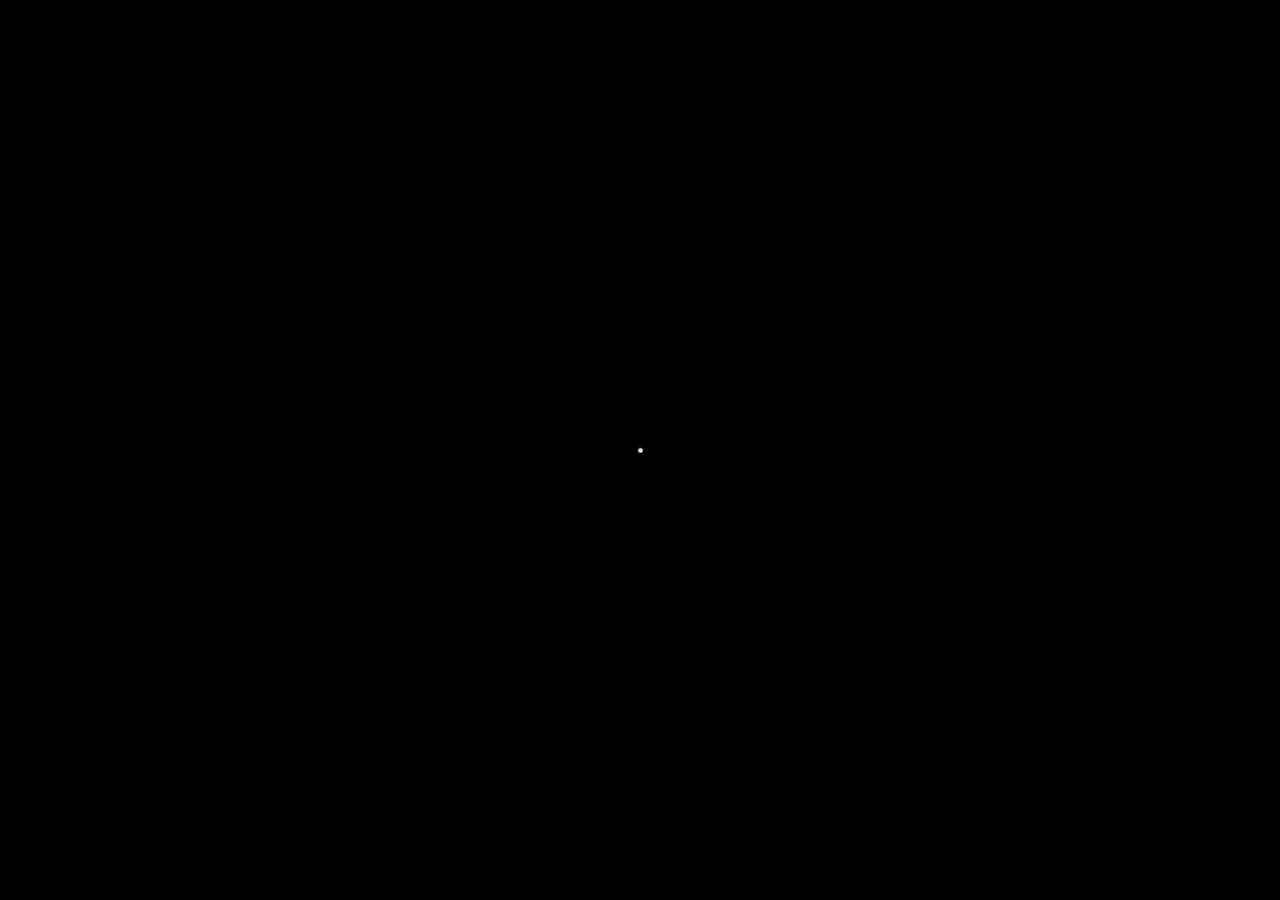
<file: index.html>
<!DOCTYPE html>
<html>

<head>
    <meta charset="utf-8">
    <meta http-equiv="X-UA-Compatible" content="IE=edge">
    <title>Ahmed Samir Morsy Website</title>
    <meta name="description" content="">
    <meta name="viewport" content="width=device-width, initial-scale=1">
    <link rel="stylesheet" href="style/style.css">

    <link href="assets/fontawesome/css/all.css" rel="stylesheet">

    <link href="assets/fontawesome/css/fontawesome.css" rel="stylesheet">
    <link href="assets/fontawesome/css/brands.css" rel="stylesheet">
    <link href="assets/fontawesome/css/solid.css" rel="stylesheet">

    <!-- Bootstrap CSS -->
    <link rel="stylesheet" href="bootstrap-4.3.1-dist/css/bootstrap.min.css">

    <!--    <link rel="icon" href="assets/Images/logo.png">-->
    
    <script type="text/javascript" src="assets/js/jquesryNew.js"></script>
    <!-- partical.js   -->
    <script src="assets/js/particles.js"></script>
    <!-- main.js   -->
    <script src="assets/js/mainScript.js"></script>

</head>

<body>
    
    <div id="loadingScreen">
        <div id="loadL" class="leftPart"></div>
        <div id="loadR" class="rightPart"></div>
        <div id="centerAnimation" class="center">
            <div class="circle animate1"></div>
            <div class="circle animate2"></div>
        </div>
    </div>
    
    <div id="main-wrapper">
        <div id="particles-js"></div>
        <div class="centerLogo">
            <i class="far fa-file-code"></i>
            <i class="fab fa-css3-alt"></i>
            <i class="fas fa-bug"></i>
            <p>ASM</p>
            <i class="fas fa-laptop-code"></i>
            <i class="fab fa-node-js"></i>
            <i class="fab fa-node"></i>
        </div>
        <div class="upLeft">
            <a href="resume.html">Resume</a>
        </div>
        <div class="upCenter">
            <p>The</p>
            <p>spot</p>
            <p>light</p>
        </div>
        <div class="bottomLeft">
            <a href="myWorks.html">My Works</a>
        </div>
        <div class="upRight">
            <a href="aboutMe.html">About Me</a>
        </div>
        <div class="bottomCenter">
            <p>is</p>
            <p>yours</p>
            <p id="hide">explore ?</p>
        </div>
        <div class="bottomRight">
            <a href="contactMe.html">Contact Me</a>
        </div>
    </div>
    
</body>
</html>
</file>
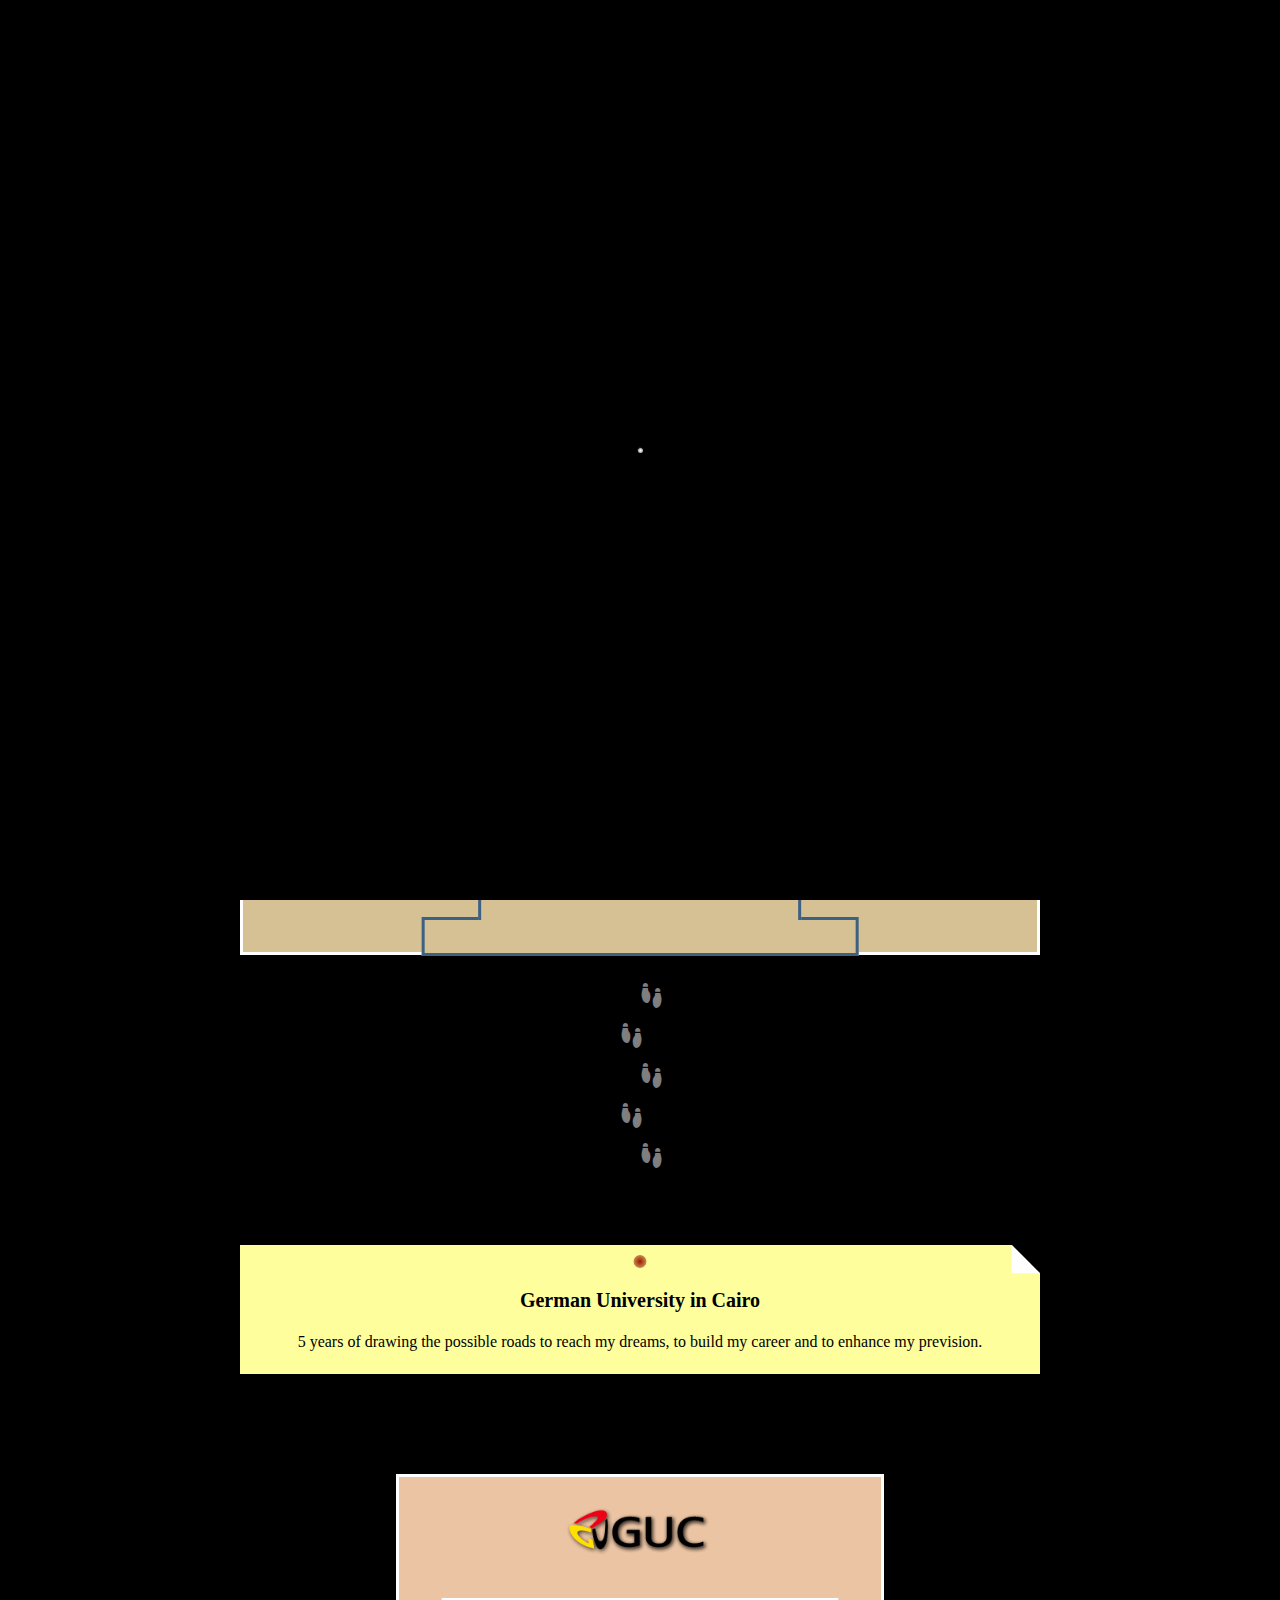
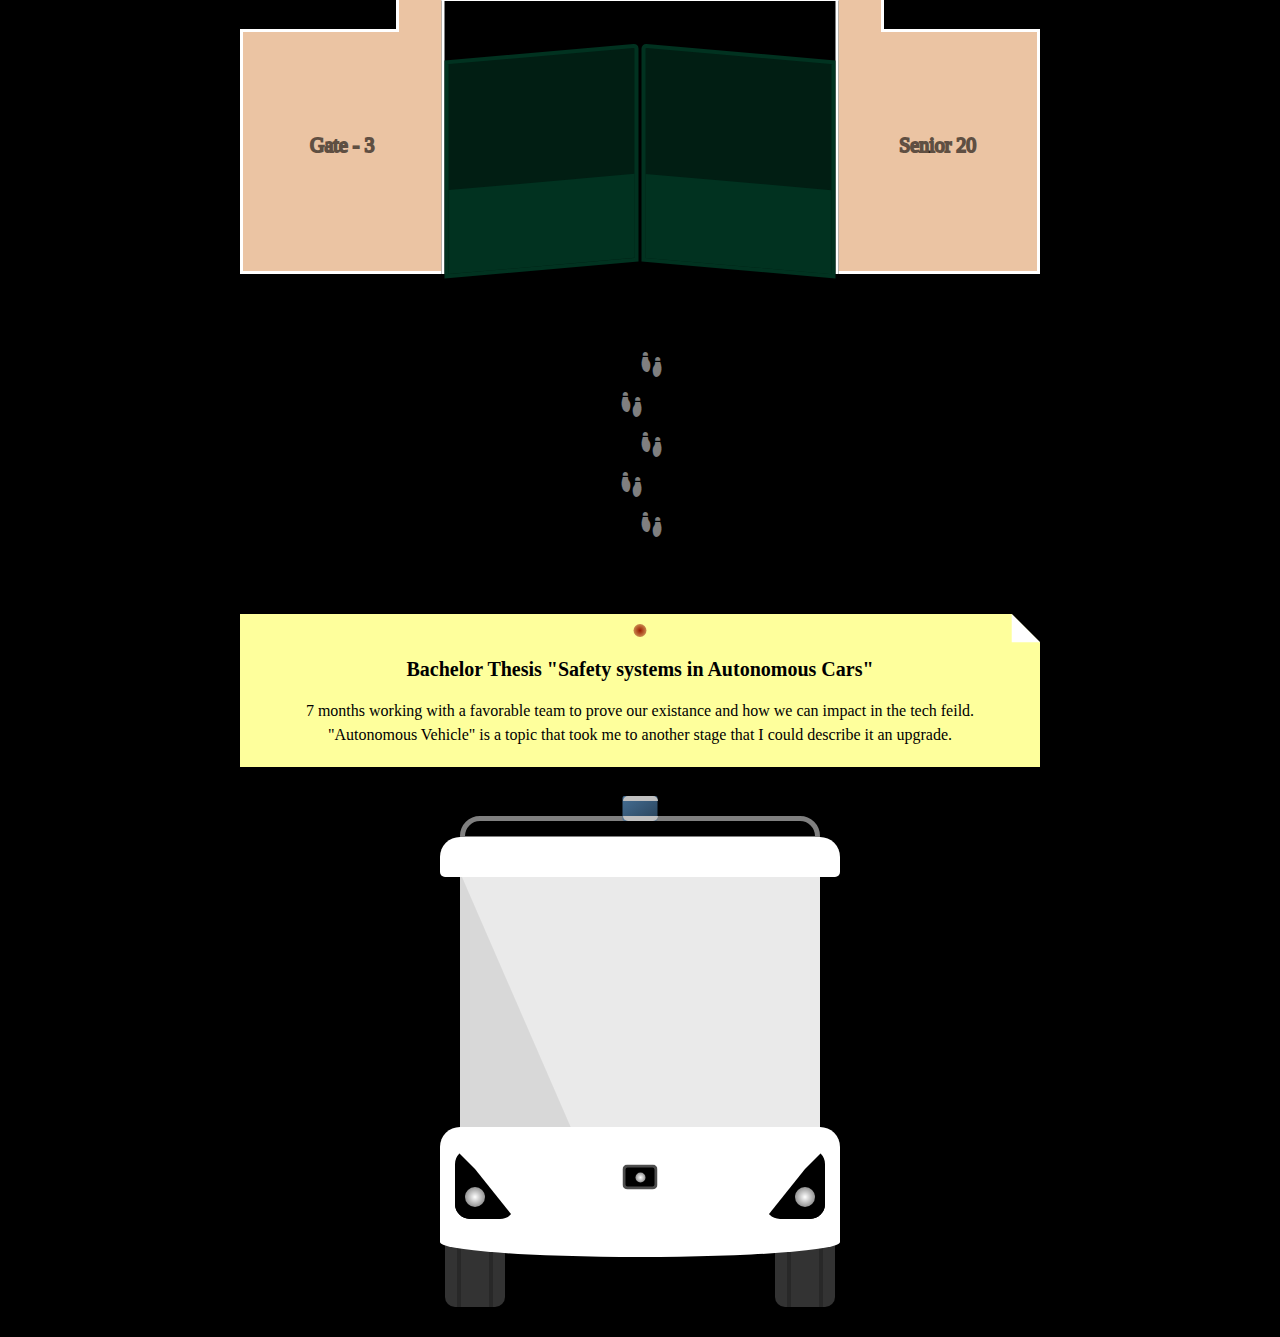
<file: aboutMe.html>
<!DOCTYPE html>
<html>

<head>
    <meta charset="utf-8">
    <meta http-equiv="X-UA-Compatible" content="IE=edge">
    <title>Ahmed Samir Morsy Website</title>
    <meta name="description" content="">
    <meta name="viewport" content="width=device-width, initial-scale=1">
    <link rel="stylesheet" href="style/style.css">

    <link href="assets/fontawesome/css/all.css" rel="stylesheet">

    <link href="assets/fontawesome/css/fontawesome.css" rel="stylesheet">
    <link href="assets/fontawesome/css/brands.css" rel="stylesheet">
    <link href="assets/fontawesome/css/solid.css" rel="stylesheet">

    <!-- Bootstrap CSS -->
    <link rel="stylesheet" href="bootstrap-4.3.1-dist/css/bootstrap.min.css">

    <!--    <link rel="icon" href="assets/Images/logo.png">-->
    
    <script type="text/javascript" src="assets/js/jquesryNew.js"></script>
    <!-- partical.js   -->
    <script src="assets/js/particles.js"></script>
    <!-- main.js   -->
    <script src="assets/js/mainScript.js"></script>

</head>

<body>
    
<!--    <div id="notAdd"></div>-->

    <div id="loadingScreen">
        <div id="loadL" class="leftPart"></div>
        <div id="loadR" class="rightPart"></div>
        <div id="centerAnimation" class="center">
            <div class="circle animate1"></div>
            <div class="circle animate2"></div>
        </div>
    </div>
    
    <div class="back">
        <a href="index.html">
            <i class="fas fa-arrow-left"></i>
        </a>
    </div>

    <div id="mainMap">
        <div class="titleHolder">
            <div class="title">
                <div class="pin"></div>
                <div class="cut"></div>
                <p>About Me </p>
                <p class="note"><b>Note:</b> the models in this page are done using pure css.</p>
            </div>
        </div>
        <div class="titleHolder">
            <div class="title fixWidth">
                <div class="pin"></div>
                <div class="cut"></div>
                <p class="smTitle">Al Nahda National School</p>
                <p class="desc">
                    8 years journey that carries unforgetable memories and lots of events taht built up some of my characteristic features.
                </p>
            </div>
        </div>
        <div class="school">
            <div class="mainWall">
                <div class="middleWall">
                    <div class="curve"></div>
                    <img alt="al nahda logo" src="assets/Images/Al_Nahda_National_Schools_Logo.png" />
                    <p>Al Nahda National School</p>
                    <p class="senior">Senior 2015</p>
                </div>
                <div class="leftWall">
                    <div class="window"></div>
                    <div class="window"></div>
                </div>
                <div class="rightWall">
                    <div class="window"></div>
                    <div class="window"></div>
                </div>
                <div class="stairs">
                    <div class="door"></div>
                </div>
            </div>
        </div>
        
        <div class="footSteps">
            <i class="fas fa-shoe-prints left"></i>
            <i class="fas fa-shoe-prints right"></i>
            <i class="fas fa-shoe-prints left"></i>
            <i class="fas fa-shoe-prints right"></i>
            <i class="fas fa-shoe-prints left"></i>
        </div>
        
        <div class="titleHolder">
            <div class="title fixWidth">
                <div class="pin"></div>
                <div class="cut"></div>
                <p class="smTitle">German University in Cairo</p>
                <p class="desc">
                    5 years of drawing the possible roads to reach my dreams, to build my career and to enhance my prevision.
                </p>
            </div>
        </div>
        
        <div class="university">
            <div class="main">
                <div class="left">
                    <p>Gate - 3</p>
                </div>
                <div class="imgHolder">
                    <img alt="GUC logo" src="assets/Images/guc-logo.png" />
                </div>
                <div class="gate">
                    <div class="entranceL">
                    </div>
                    <div class="entranceR">
                    </div>
                </div>
                <div class="right">
                    <p>Senior 20</p>
                </div>
            </div>
        </div>
        
        <div class="footSteps">
            <i class="fas fa-shoe-prints left"></i>
            <i class="fas fa-shoe-prints right"></i>
            <i class="fas fa-shoe-prints left"></i>
            <i class="fas fa-shoe-prints right"></i>
            <i class="fas fa-shoe-prints left"></i>
        </div>
        
        <div class="titleHolder">
            <div class="title fixWidth">
                <div class="pin"></div>
                <div class="cut"></div>
                <p class="smTitle">Bachelor Thesis "Safety systems in Autonomous Cars"</p>
                <p class="desc">
                    7 months working with a favorable team to prove our existance and how we can impact in the tech feild. "Autonomous Vehicle" is a topic that took me to another stage that I could describe it an upgrade.
                </p>
            </div>
        </div>
        
        <div class="carHolder">
            <div class="car">
                <div class="roof"> 
                    <div class="lidarHolder">
                        <div class="lidar">
                        </div>
                    </div>
                </div>
                <div class="glass"></div>
                <div class="chase">
                    <div class="eyeL"></div>
                    <div class="camera"></div>
                    <div class="eyeR"></div>
                </div>
                <div class="wheelsHolder">
                    <div class="wheelL"></div>
                    <div class="wheelR"></div>
                </div>
            </div>
        </div>
        
    </div>
    
</body></html>
</file>
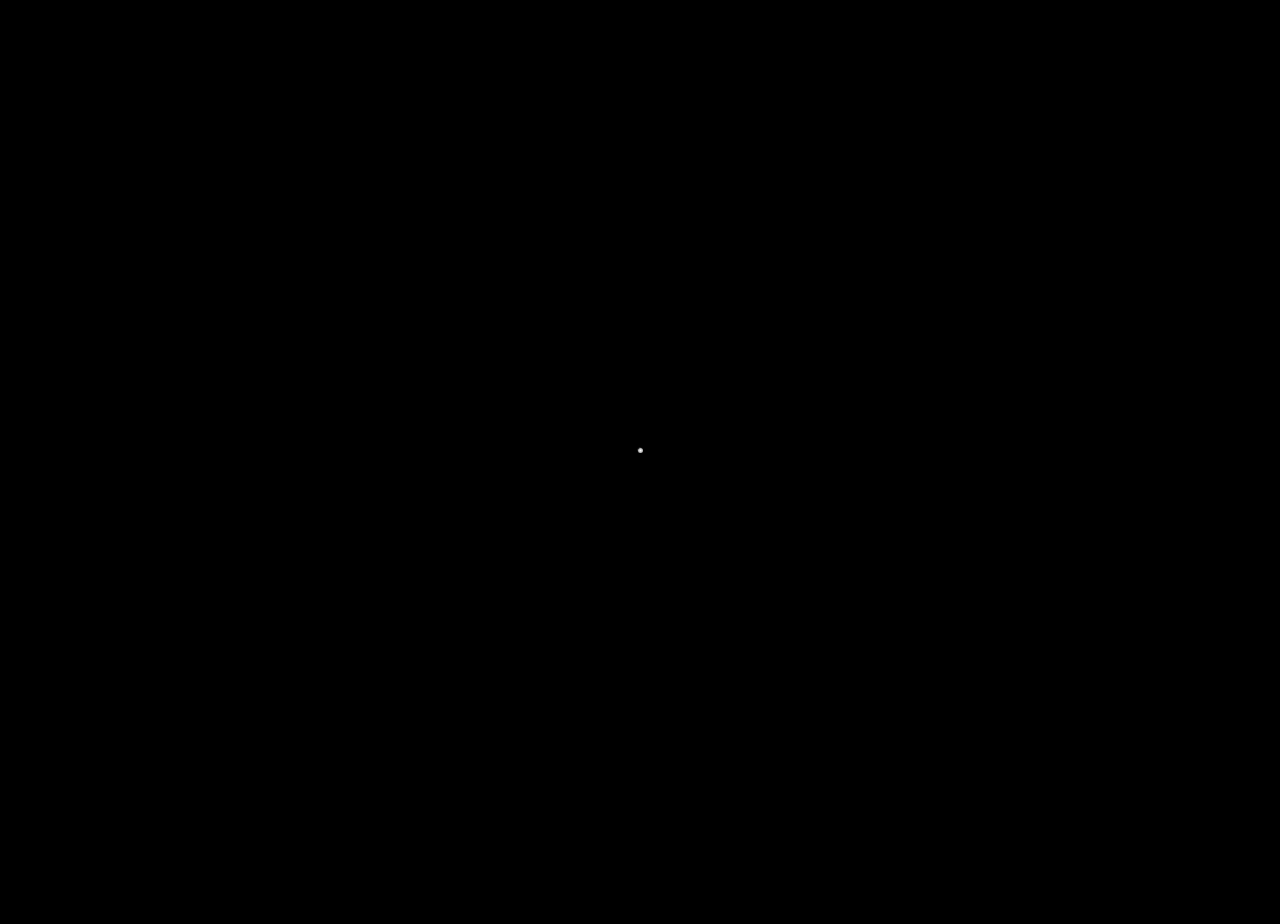
<file: myWorks.html>
<!DOCTYPE html>
<html>

<head>
    <meta charset="utf-8">
    <meta http-equiv="X-UA-Compatible" content="IE=edge">
    <title>---</title>
    <meta name="description" content="">
    <meta name="viewport" content="width=device-width, initial-scale=1, maximum-scale=1">
    <link rel="stylesheet" href="style/style.css">

    <link href="assets/fontawesome/css/all.css" rel="stylesheet">

    <link href="assets/fontawesome/css/fontawesome.css" rel="stylesheet">
    <link href="assets/fontawesome/css/brands.css" rel="stylesheet">
    <link href="assets/fontawesome/css/solid.css" rel="stylesheet">

    <!-- Bootstrap CSS -->
    <link rel="stylesheet" href="bootstrap-4.3.1-dist/css/bootstrap.min.css">

    <script type="text/javascript" src="assets/js/jquesryNew.js"></script>

    <script src="assets/js/mainScript.js"></script>

</head>

<body>

    <div id="notAdd"></div>

    <div id="loadingScreen">
        <div id="loadL" class="leftPart"></div>
        <div id="loadR" class="rightPart"></div>
        <div id="centerAnimation" class="center">
            <div class="circle animate1"></div>
            <div class="circle animate2"></div>
        </div>
    </div>
    
    <div class="back">
        <a href="index.html">
            <i class="fas fa-arrow-left"></i>
        </a>
    </div>

    <div id="mainMap">
        <div class="titleHolder">
            <div class="title">
                <div class="pin"></div>
                <div class="cut"></div>
                <p>My Works</p>
            </div>
        </div>
        <div class="board">
            <div class="carousel">
                <div class="carousel__cell">
                    <div class="mobile">
                        <img src="assets/Images/IMG_8352.jpg" alt="web pic" />
                    </div>
                    <div class="btnHolder">
                        <p><b class="name">Name: </b> Eden Solutions</p>
                        <p><a href="https://www.edensolutions.tech/" target="_blank"><b>Visit the website</b></a></p>
                    </div>
                </div>
                <div class="carousel__cell">
                    <div class="mobile">
                        <img src="assets/Images/drinksonus.png" alt="web pic" />
                    </div>
                    <div class="btnHolder">
                        <p><b class="name">Name: </b> Drinks On Us</p>
                        <p><a href="https://www.drinksonus.co/" target="_blank"><b>Visit the website</b></a></p>
                    </div>
                </div>
                <div class="carousel__cell">
                    <div class="mobile">
                        <img src="assets/Images/commingSoon.png" alt="web pic" />
                    </div>
                    <div class="btnHolder">
                        <p><b class="name">Name: </b> Arabity</p>
                        <p><b>Comming Soon</b></p>
                    </div>
                </div>
            </div>
        </div>

        <div class="swipe">
            <button class="previous-button">
                <i class="far fa-hand-point-left"></i>
            </button>
            <button class="next-button">
                <i class="far fa-hand-point-right"></i>
            </button>
        </div>

        <div class="projector">
            <div class="light">
                <div id="flash"></div>
            </div>
            <div class="top"></div>
            <div class="left"></div>
            <div class="right"></div>
            <div class="back"></div>
        </div>
    </div>

</body></html>
</file>
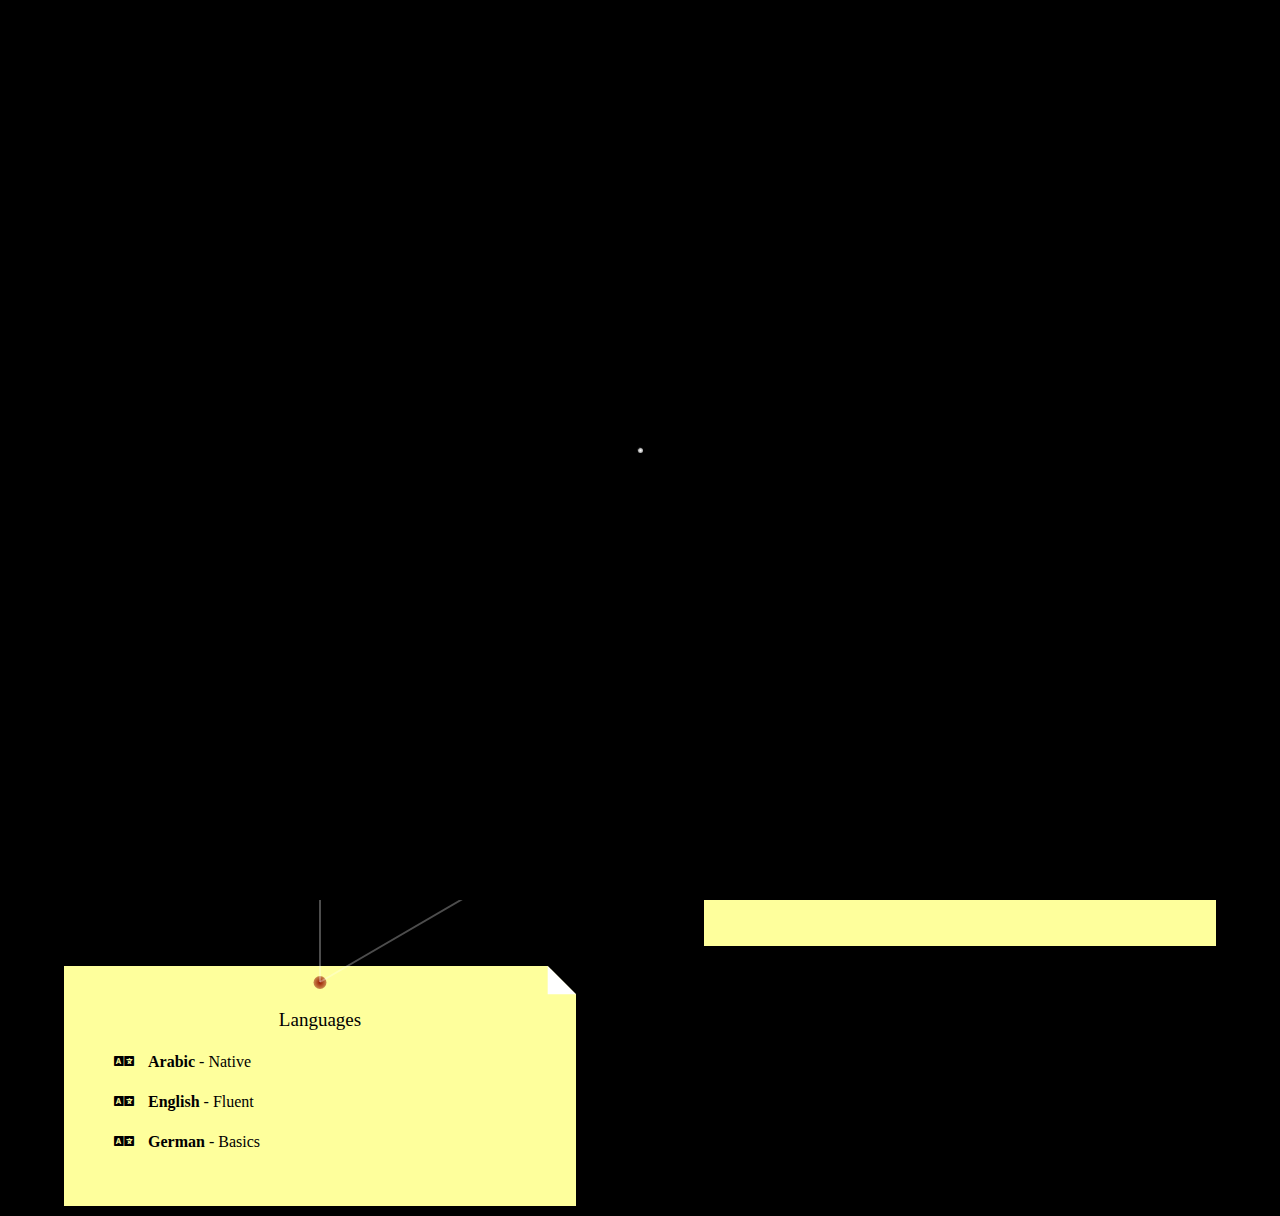
<file: resume.html>
<!DOCTYPE html>
<html>

<head>
    <meta charset="utf-8">
    <meta http-equiv="X-UA-Compatible" content="IE=edge">
    <title>Ahmed Samir Morsy Website</title>
    <meta name="description" content="">
    <meta name="viewport" content="width=device-width, initial-scale=1">
    <link rel="stylesheet" href="style/style.css">

    <link href="assets/fontawesome/css/all.css" rel="stylesheet">

    <link href="assets/fontawesome/css/fontawesome.css" rel="stylesheet">
    <link href="assets/fontawesome/css/brands.css" rel="stylesheet">
    <link href="assets/fontawesome/css/solid.css" rel="stylesheet">

    <!-- Bootstrap CSS -->
    <link rel="stylesheet" href="bootstrap-4.3.1-dist/css/bootstrap.min.css">

    <!--    <link rel="icon" href="assets/Images/logo.png">-->
    
    <script type="text/javascript" src="assets/js/jquesryNew.js"></script>
    <!-- partical.js   -->
    <script src="assets/js/particles.js"></script>
    <!-- main.js   -->
    <script src="assets/js/mainScript.js"></script>

</head>

<body>

    <div id="loadingScreen">
        <div id="loadL" class="leftPart"></div>
        <div id="loadR" class="rightPart"></div>
        <div id="centerAnimation" class="center">
            <div class="circle animate1"></div>
            <div class="circle animate2"></div>
        </div>
    </div>
    
    <div class="back">
        <a href="index.html">
            <i class="fas fa-arrow-left"></i>
        </a>
    </div>

    <div id="mainMap">
        <div class="titleHolder">
            <div class="title">
                <div class="pin"></div>
                <div class="cut"></div>
                <p>Resume (C.V)</p>
            </div>
        </div>
        <div class="titleHolder">
            <button onclick="">
                <div class="left"></div>
                <div class="top"></div>
                <div class="right"></div>
                <div class="bottom"></div>
                Download My Resume
            </button>
        </div>
        <div class="note">
            <div id="one" class="pin"></div>
            <div class="cut"></div>
            <p class="title">Experience</p>
            <div class="data">
                <ul>
                    <li>
                        <p>
                            <i class="far fa-clock timeIcon"></i>
                            02.2019 - 07.2019
                        </p>
                        <p><b>Bachelor thesis in Safety Systems for Autonomous Cars</b></p>
                    </li>
                    <li>
                        <p>
                            <i class="far fa-clock  timeIcon"></i>09.2018 - Present</p>

                        <p><b>Front-end Developer in Eden Solutions</b></p>
                    </li>
                    <li>
                        <p>
                            <i class="far fa-clock timeIcon"></i>06.2018 - 09.2018
                        </p>
                        <p><b>Front-end Developer Intern in Rwabett</b></p>
                    </li>
                </ul>
            </div>
        </div>
        <div class="note">
            <div id="two" class="pin"></div>
            <div class="cut"></div>
            <p class="title">Education</p>
            <div class="data">
                <ul>
                    <li>
                        <p>
                            <i class="fas fa-university timeIcon"></i>
                            <b>Computer Science and Engineering</b>
                        </p>
                    </li>
                    <li>
                        <p>
                            <i class="fas fa-university timeIcon"></i>
                            German University in Cairo
                        </p>
                    </li>
                    <li>
                        <p>
                            <i class="fas fa-university timeIcon"></i>
                            Graduate in 2020
                        </p>
                    </li>
                </ul>
            </div>
        </div>
        <div class="note">
            <div id="three" class="pin"></div>
            <div class="cut"></div>
            <p class="title">Skills</p>
            <div class="data">
                <ul>
                    <li>
                        <p>
                            <i class="fas fa-laptop-code timeIcon"></i>
                            Java / C / C++/ Python
                        </p>
                    </li>
                    <li>
                        <p>
                            <i class="fas fa-laptop-code timeIcon"></i>
                            JavaScript / HTML/ CSS / Angular / React / Node / Redux / Hooks
                        </p>
                    </li>
                    <li>
                        <p>
                            <i class="fas fa-laptop-code timeIcon"></i>
                            Implementing 2 min games in JAVA using OOP with the GUI
                        </p>
                    </li>
                    <li>
                        <p>
                            <i class="fas fa-laptop-code timeIcon"></i>
                            Developing web application for “RiseUp” using Angular for the frontend part and Node, Express and MongoDB for backend part (with testing) in team using SCRUM process.
                        </p>
                    </li>
                </ul>
            </div>
        </div>
        <div class="note">
            <div id="four" class="pin"></div>
            <div class="cut"></div>
            <p class="title">Languages</p>
            <div class="data">
                <ul>
                    <li>
                        <p>
                            <i class="fas fa-language timeIcon"></i>
                            <b>Arabic</b> - Native
                        </p>
                    </li>
                    <li>
                        <p>
                            <i class="fas fa-language timeIcon"></i>
                            <b>English</b> - Fluent
                        </p>
                    </li>
                    <li>
                        <p>
                            <i class="fas fa-language timeIcon"></i>
                            <b>German</b> - Basics
                        </p>
                    </li>
                </ul>
            </div>
        </div>
    </div>


    <svg id="svg">
        <line id="line" />
    </svg>

    <svg id="svg1">
        <line id="line1" />
    </svg>

    <svg id="svg2">
        <line id="line2" />
    </svg>

    <svg id="svg3">
        <line id="line3" />
    </svg>
    
</body></html>
</file>
<file: style/style.css>
/*
@font-face {
    font-family: 'Helvetica';
    src: url('../assets/fonts/helvetica-webfont.woff2') format('woff2'),
         url('../assets/fonts/helvetica-webfont.woff') format('woff');
    font-weight: normal;
    font-style: normal;

}
*/

body {
    margin: 0;
    padding: 0;
    background-color: #000 !important;
    /*    font-family: monospace;*/
}

/* start Partical Js */
canvas {
    display: block;
    vertical-align: bottom;
}

/* ---- particles.js container ---- */

#particles-js {
    position: absolute;
    width: 100%;
    height: 100%;
    z-index: 1;
}

#notAdd {
    width: 0;
    height: 0;
}

/* end Partical Js */

/* start back button */

.back {
    position: relative;
    width: 100%;
    font-size: 24px;
    display: inline-block;
    z-index: 2;
}

.back a {
    position: absolute;
    left: 5%;
    top: 50%;
    color: #fff;
    text-decoration: none;
}

.back a:hover {
    color: #fff;
    opacity: 0.5
}

/* end back button   */

/* bootsrap cars edits  */

/*
.card{
    font-family: monospace;
    min-height: 180px;
}

.card .card-body p{
    padding: 0 15px;
}
*/
/* bootsrap cars edits  */


/* start Loading screen */
#loadingScreen {
    width: 100%;
    height: 100%;
    z-index: 4;
    position: fixed;
    top: 0;
    left: 0;
    background-color: transparent;
}

#loadingScreen .center {
    left: 50%;
    top: 50%;
    padding: 10px;
    transform: translate(-50%, -50%);
    position: absolute;
}

#loadingScreen .center .circle {
    width: 5px;
    height: 5px;
    border-radius: 50%;
    /*    background-color: #fff;*/
    position: absolute;
    left: 50%;
    top: 50%;
    transform: translate(-50%, -50%);
    background-image: radial-gradient(circle, rgba(255, 255, 255, 1), rgba(255, 255, 255, 0.2));
}

#loadingScreen .center .animate1 {
    animation: circleAnim 2s ease alternate infinite;
}

#loadingScreen .center .animate2 {
    z-index: 5;
    /*    background-color: #000;*/
    background-image: radial-gradient(circle, #000, #000);
    animation: circleAnim2 2s ease alternate infinite;
}

#loadingScreen .center .animate1::after {
    content: '';
    width: 5px;
    height: 5px;
    border-radius: 50%;
    position: absolute;
    left: 50%;
    top: 50%;
    transform: translate(-50%, -50%);
    background-image: radial-gradient(circle, #000, #000);
    animation: circleAnim2 1s ease alternate infinite;
}

#loadingScreen .center .animate2::after {
    content: '';
    width: 5px;
    height: 5px;
    border-radius: 50%;
    position: absolute;
    left: 50%;
    top: 50%;
    transform: translate(-50%, -50%);
    background-image: radial-gradient(circle, rgba(255, 255, 255, 1), rgba(255, 255, 255, 0.5));
    animation: circleAnim2 1s ease alternate infinite;
}

#loadingScreen .hide {
    animation: hideOpacity 0.5s linear;
    opacity: 0;
}

#loadingScreen .leftPart,
#loadingScreen .rightPart {
    width: 50%;
    height: 100%;
    position: absolute;
    background-color: #000;
    top: 0;
}

#loadingScreen .leftPart {
    left: 0;
}

#loadingScreen .rightPart {
    right: 0;
}

#loadingScreen .animationLeft {
    animation: openLeft 5s linear;
    animation-delay: 2s;
}

#loadingScreen .animationRight {
    animation: openRight 5s linear;
    animation-delay: 2s;
}

/* end Loading screen */

/* main wrapper */

#main-wrapper {
    background-color: #000;
    position: relative;
    z-index: 3;
}

#main-wrapper .centerLogo {
    position: absolute;
    width: 50%;
    padding: 10px;
    left: 50%;
    top: 50%;
    transform: translate(-50%, -50%);
    text-align: center;
    /*    background-color: firebrick;*/
    display: flex;
    max-width: 390px;
    min-width: 300px;
    height: 10%;
    z-index: 2;
}

#main-wrapper .centerLogo p {
    font-size: 28px;
    font-weight: bolder;
    color: #fff;
    font-family: fantasy;
    width: 50%;
    margin: 0;
    float: left;
    align-self: center;
    align-content: center;
    align-items: center;
}

#main-wrapper .centerLogo i {
    color: #000;
    font-size: 26px;
    float: left;
    width: 25%;
    align-self: center;
    align-content: center;
    align-items: center;
}

#main-wrapper .upCenter {
    position: absolute;
    width: 30%;
    padding: 10px;
    /*    background-color: firebrick;*/
    color: #000;
    height: 45%;
    display: flex;
    /*    align-self: center;*/
    /*    align-items: center;*/
    /*    align-content: center;*/
    /*    justify-content: center;*/
    text-align: center;
    top: 0;
    left: 50%;
    transform: translateX(-50%);
    flex-direction: column;
    z-index: 2;
}

#main-wrapper .upCenter p,
#main-wrapper .bottomCenter p {
    width: 100%;
    height: 33.3333%;
    color: #fff;
    padding: 10px;
    font-size: 21px;
    text-transform: uppercase;

    align-items: center;
    justify-content: center;
    display: flex;

    color: rgba(255, 255, 255, 0.2);
    font-family: fantasy;

    border: 1px dashed rgba(255, 255, 255, 0.2);
}

#main-wrapper .bottomCenter #hide {
    color: #000;
    border: 1px dashed rgba(255, 255, 255, 0.3);
}

#main-wrapper .bottomCenter {
    position: absolute;
    width: 30%;
    padding: 10px;
    /*    background-color: firebrick;*/
    color: #000;
    height: 45%;
    display: flex;
    /*    align-self: center;*/
    /*    align-items: center;*/
    /*    align-content: center;*/
    /*    justify-content: center;*/
    text-align: center;
    bottom: 0;
    left: 50%;
    transform: translateX(-50%);
    flex-direction: column;
    z-index: 2;
}


#main-wrapper .upLeft,
#main-wrapper .bottomLeft,
#main-wrapper .upRight,
#main-wrapper .bottomRight {
    position: absolute;
    width: 35%;
    padding: 10px;
    /*    background-color: firebrick;*/
    color: #000;
    height: 45%;
    display: flex;
    align-self: center;
    align-items: center;
    align-content: center;
    text-align: center;
    justify-content: center;
}


#main-wrapper .upLeft a,
#main-wrapper .bottomLeft a,
#main-wrapper .upRight a,
#main-wrapper .bottomRight a {
    color: #000;
    text-decoration: none;
    padding: 10px;
    font-size: 20px;
    font-family: fantasy;
    z-index: 2;
}

#main-wrapper .upLeft a:hover,
#main-wrapper .bottomLeft a:hover,
#main-wrapper .upRight a:hover,
#main-wrapper .bottomRight a:hover {
    /*    border: 1px dotted rgba(255,255,255,0.3);*/
}

#main-wrapper .upLeft:hover,
#main-wrapper .bottomLeft:hover,
#main-wrapper .upRight:hover,
#main-wrapper .bottomRight:hover {
    /*    border: 2px dotted rgba(255,255,255,0.3);*/
}

#main-wrapper .upLeft {
    left: 0;
    top: 0;
}

#main-wrapper .bottomLeft {
    left: 0;
    bottom: 0;
}

#main-wrapper .upRight {
    right: 0;
    top: 0;
}

#main-wrapper .bottomRight {
    right: 0;
    bottom: 0;
}

#main-wrapper .upLeft p,
#main-wrapper .bottomLeft p,
#main-wrapper .upRight p,
#main-wrapper .bottomRight p {
    align-self: center;
    color: #000;
    font-size: 19px;
}

/* main wrapper */


/* start mind map design */

#mainMap {
    width: 100%;
    height: 100%;
    background-color: #000;
    color: #fff;
    font-family: fantasy;
    display: inline-block;
}

#mainMap .titleHolder button {
    cursor: pointer;
    padding: 10px 15px;
    border-radius: 5px;
    z-index: 2;
    background-color: transparent;
    color: rgba(255, 255, 255, 0.8);
    /*    border: 2px dashed rgba(255, 255, 255, 0.7);*/
    border: none;
    position: relative;
    transition: all 0.5s ease;
    margin-bottom: 20px;
}

#mainMap .titleHolder button .left,
#mainMap .full button .left {
    position: absolute;
    width: 3px;
    height: 0;
    bottom: 0;
    left: 0;
    background-color: rgba(255, 255, 255, 0.8);
    transition: all 0.5s ease;

}

#mainMap .titleHolder button .top,
#mainMap .full button .top {
    position: absolute;
    height: 3px;
    width: 0;
    top: 0;
    left: 0;
    background-color: rgba(255, 255, 255, 0.8);
    transition: all 0.5s ease;
}

#mainMap .titleHolder button .right,
#mainMap .full button .right {
    position: absolute;
    width: 3px;
    height: 0;
    top: 0;
    right: 0;
    background-color: rgba(255, 255, 255, 0.8);
    transition: all 0.5s ease;
}

#mainMap .titleHolder button .bottom,
#mainMap .full button .bottom {
    position: absolute;
    height: 3px;
    width: 0;
    bottom: 0;
    right: 0;
    background-color: rgba(255, 255, 255, 0.8);
    transition: all 0.5s ease;
}

#mainMap .titleHolder button:hover,
#mainMap .full button:hover {
    animation: borderColorFill 2s linear;
    color: rgba(255, 255, 255, 1);
}

#mainMap .titleHolder button:hover .left,
#mainMap .full button:hover .left {
    animation: heightFull 0.5s linear;
    height: 100%;
    border-top-left-radius: 5px;
    border-bottom-left-radius: 5px;
}

#mainMap .titleHolder button:hover .top,
#mainMap .full button:hover .top {
    animation: widthFull 1s linear;
    width: 100%;
    border-top-left-radius: 5px;
    border-top-right-radius: 5px;
}

#mainMap .titleHolder button:hover .right,
#mainMap .full button:hover .right {
    animation: heightFull2 1.5s linear;
    height: 100%;
    border-top-right-radius: 5px;
    border-bottom-right-radius: 5px;
}

#mainMap .titleHolder button:hover .bottom,
#mainMap .full button:hover .bottom {
    animation: widthFull2 2s linear;
    width: 100%;
    border-bottom-left-radius: 5px;
    border-bottom-right-radius: 5px;
}

#mainMap .titleHolder {
    width: 100%;
    display: inline-flex;
    padding: 50px 0 0;
    align-content: center;
    align-items: center;
    align-self: center;
    justify-content: center;
    /*    margin-bottom: 50px;*/
}

#mainMap .titleHolder .title {
    background-color: rgba(254, 255, 156);
    display: flex;
    padding: 40px 0 20px;
    position: relative;
    margin-top: 20px;
    max-width: 800px;
    flex-direction: column;
    margin-bottom: 20px;
    width: 30%;
    min-width: 300px;
}

#mainMap .titleHolder .fixWidth {
    width: 80%;
    padding: 40px 20px 20px;
}

#mainMap .titleHolder .title .pin {
    position: absolute;
    left: 50%;
    top: 10px;
    transform: translateX(-50%);
    height: 13px;
    width: 13px;
    border-radius: 50%;
    background-image: radial-gradient(circle, rgba(153, 26, 0, 1), rgba(153, 26, 0, 0.3));
}

#mainMap .titleHolder .title .cut {
    position: absolute;
    right: -20px;
    top: -20px;
    height: 0px;
    width: 0px;
    border-bottom: 20px solid #000;
    border-left: 20px solid transparent;
    border-right: 20px solid transparent;
    border-top: 20px solid transparent;
    transform: rotate(45deg);
    /*    background-color: #000;*/
}

#mainMap .titleHolder .title .cut::after {
    content: '';
    position: absolute;
    right: -20px;
    top: 20px;
    height: 0px;
    width: 0px;
    border-bottom: 20px solid #fff;
    border-left: 20px solid transparent;
    border-right: 20px solid transparent;
    border-top: 20px solid transparent;
    transform: rotate(180deg);
}

#mainMap .titleHolder .title p {
    align-content: center;
    align-items: center;
    align-self: center;
    justify-content: center;
    text-align: center;
    color: #000;
    margin: 0;
    font-size: 23px;
    font-weight: bold;
}

#mainMap .titleHolder .title p.note {
    font-size: 14px;
    padding: 0;
    font-weight: normal;
    margin-top: 5px;
    width: 100%;
    box-sizing: border-box;
}

#mainMap .titleHolder .title p.note b {
    color: firebrick;
    font-size: 15px;
}

#mainMap .titleHolder .title p.smTitle {
    font-size: 20px;
    margin-bottom: 15px;
}

#mainMap .titleHolder .title p.desc {
    font-size: 16px;
    font-weight: normal;
}

#mainMap .note {
    background-color: rgba(254, 255, 156);
    padding: 40px 10px 20px;
    position: relative;
    width: 40%;
    color: #000;
    margin: 10px 5%;
    float: left;
}

#mainMap .full {
    width: 90%;
    max-width: 1100px;
    margin: auto;
    float: none;
    margin-bottom: 50px;
    min-height: 550px;
    overflow: hidden;
}

#mainMap .full input {
    z-index: 5;
}

#mainMap .full .holder {
    width: 100%;
    display: flex;
    justify-content: center;
}

#mainMap .full input,
#mainMap .full textArea,
#mainMap .full button {
    width: 100%;
    margin-bottom: 10px;
    padding: 10px;
    border: 1px dashed rgba(0, 0, 0, 0.2);
    border-radius: 5px;
    font-size: 14px;
    max-width: 900px;
}

#mainMap .full button {
    cursor: pointer;
    background-color: transparent;
    color: rgba(0, 0, 0, 0.8);
    border: none;
    position: relative;
    transition: all 0.5s ease;
    width: auto;
    padding: 10px 30px;
}

#mainMap .full button:hover {
    animation: borderColorFillBlack 2s linear;
    color: rgba(0, 0, 0, 1);
}

#mainMap .full button .left,
#mainMap .full button .right,
#mainMap .full button .top,
#mainMap .full button .bottom {
    background-color: rgba(0, 0, 0, 0.8);
}

#mainMap .note p.title {
    width: 100%;
    text-align: center;
    font-size: 19px;
}

#mainMap .note .data {
    display: flex;
}

#mainMap .note .data ul {
    list-style: none;
    width: 100%;
    display: flex;
    flex-direction: column;
}

#mainMap .note .data ul li {}

#mainMap .note .data ul li .timeIcon {
    margin-right: 10px;
}

#mainMap .note .pin {
    position: absolute;
    left: 50%;
    top: 10px;
    transform: translateX(-50%);
    height: 13px;
    width: 13px;
    border-radius: 50%;
    background-image: radial-gradient(circle, rgba(153, 26, 0, 1), rgba(153, 26, 0, 0.3));
}

#mainMap .note .cut {
    position: absolute;
    right: -20px;
    top: -20px;
    height: 0px;
    width: 0px;
    border-bottom: 20px solid #000;
    border-left: 20px solid transparent;
    border-right: 20px solid transparent;
    border-top: 20px solid transparent;
    transform: rotate(45deg);
}

#mainMap .note .cut::after {
    content: '';
    position: absolute;
    right: -20px;
    top: 20px;
    height: 0px;
    width: 0px;
    border-bottom: 20px solid #fff;
    border-left: 20px solid transparent;
    border-right: 20px solid transparent;
    border-top: 20px solid transparent;
    transform: rotate(180deg);
}


/* start school */

#mainMap .school {
    width: 90%;
    margin: auto;
    display: flex;
    max-width: 800px;
    position: relative;
    margin-top: 100px;
    /*    margin-bottom: 300px;*/
}

#mainMap .school .mainWall {
    width: 100%;
    height: 400px;
    background-color: rgba(214, 193, 148, 1);
    position: relative;
    border: 3px solid #fff;
}

#mainMap .school .mainWall .middleWall {
    position: absolute;
    left: 50%;
    top: 0;
    height: 100%;
    width: 40%;
    background-color: #456f95;
    transform: translateX(-50%);
    border: 3px solid rgba(60, 97, 130, 1);
    text-align: center;
}

#mainMap .school .mainWall .middleWall p {
    text-align: center;
    font-size: 20px;
    -webkit-text-stroke: 1px rgba(255, 255, 255, 0.8);
    color: transparent;
    margin-bottom: 5px;
}

#mainMap .school .mainWall .middleWall p.senior {
    font-size: 17px;
    animation: senior 2s linear alternate infinite;
}

#mainMap .school .mainWall .middleWall img {
    width: 25%;
    margin-bottom: 20px;
    max-width: 78px;
    min-width: 50px;
}

#mainMap .school .mainWall .middleWall .curve {
    position: absolute;
    width: calc(100% + 6px);
    height: 15%;
    min-height: 30px;
    background-color: #456f95;
    left: 50%;
    transform: translateX(-50%);
    bottom: 99.8%;
    border-top-left-radius: 50%;
    border-top-right-radius: 50%;
    border: 3px solid rgba(60, 97, 130, 1);
    border-bottom: none;
}

#mainMap .school .mainWall .leftWall {
    position: absolute;
    left: 0;
    top: 0;
    height: 100%;
    width: 30%;
}

#mainMap .school .mainWall .rightWall {
    position: absolute;
    right: 0;
    top: 0;
    height: 100%;
    width: 30%;
}

#mainMap .school .mainWall .leftWall .window,
#mainMap .school .mainWall .rightWall .window {
    width: 30%;
    height: 15%;
    margin: auto;
    background-color: #456f95;
    border: 3px solid rgba(60, 97, 130, 1);
    margin-top: 30%;
    box-shadow: inset 10px 0 rgba(60, 97, 130, 0.2),
        inset 0 10px rgba(60, 97, 130, 0.3);
}

#mainMap .school .mainWall .stairs {
    position: absolute;
    left: 50%;
    bottom: -4px;
    height: 10%;
    width: 55%;
    background-color: rgba(214, 193, 148, 1);
    transform: translateX(-50%);
    border: 3px solid rgba(60, 97, 130, 1);
}

#mainMap .school .mainWall .stairs::before {
    position: absolute;
    left: 50%;
    bottom: 100%;
    height: 100%;
    width: 75%;
    background-color: rgba(214, 193, 148, 1);
    transform: translateX(-50%);
    border: 3px solid rgba(60, 97, 130, 1);
    border-bottom: none;
    content: '';
}

#mainMap .school .mainWall .stairs::after {
    position: absolute;
    left: 50%;
    bottom: 190%;
    height: 100%;
    width: 50%;
    background-color: rgba(214, 193, 148, 1);
    transform: translateX(-50%);
    border: 3px solid rgba(60, 97, 130, 1);
    border-bottom: none;
    content: '';
}

#mainMap .school .mainWall .stairs .door {
    position: absolute;
    left: 50%;
    bottom: 290%;
    height: 250%;
    width: 30%;
    background-color: #c0c0c0;
    border: 2px solid rgba(0, 0, 0, 0.6);
    transform: translateX(-50%);
    border-bottom: none;
    box-shadow: inset 4px 0 rgba(0, 0, 0, 0.1),
        inset 0 8px rgba(0, 0, 0, 0.2);

}

#mainMap .school .mainWall .stairs .door::after {
    position: absolute;
    left: 50%;
    top: -1px;
    height: calc(100% + 1px);
    width: 2px;
    background-color: rgba(0, 0, 0, 0.6);
    transform: translateX(-50%);
    content: '';
}

/* end school */

/* start foot steps */

#mainMap .footSteps {
    width: 100%;
    display: inline-flex;
    flex-direction: column;
    margin-top: 20px;
    justify-content: center;
    align-items: center;
}

#mainMap .footSteps i {
    padding: 10px;
    transform: rotate(90deg);
    color: rgba(255, 255, 255, 0.5);
    font-size: 20px;
    animation: foot 1s ease alternate infinite;
}

#mainMap .footSteps i.left {
    margin-left: 20px
}

#mainMap .footSteps i.right {
    margin-left: -20px
}

/* end foot steps */


/* start uni */

#mainMap .university {
    width: 90%;
    margin: auto;
    display: flex;
    max-width: 800px;
    position: relative;
    margin-top: 80px;
    margin-bottom: 50px;
}

#mainMap .university .main {
    width: 100%;
    height: 400px;
    background-color: rgba(235, 196, 163, 1);
    position: relative;
    border: 3px solid #fff;
}

#mainMap .university .main .imgHolder {
    width: 60%;
    position: absolute;
    left: 50%;
    top: 0;
    transform: translateX(-50%);
    text-align: center;
}

#mainMap .university .main .imgHolder img {
    width: 50%;
    max-width: 158px;
    min-width: 50px;
}

#mainMap .university .main::after {
    content: '';
    position: absolute;
    left: -3px;
    top: -3px;
    width: 20%;
    height: 40%;
    background-color: #000;
    border-right: 3px solid #fff;
    border-bottom: 3px solid #fff;
}

#mainMap .university .main::before {
    content: '';
    position: absolute;
    right: -3px;
    top: -3px;
    width: 20%;
    height: 40%;
    background-color: #000;
    border-left: 3px solid #fff;
    border-bottom: 3px solid #fff;
}

#mainMap .university .main .gate {
    position: absolute;
    left: 50%;
    bottom: -3px;
    height: 70%;
    background-color: #000;
    width: 50%;
    transform: translateX(-50%);
    border: 3px solid #fff;
    border-bottom: none;
}

#mainMap .university .main .gate .entranceL,
#mainMap .university .main .gate .entranceR {
    position: absolute;
    width: 49.5%;
    height: 80%;
    bottom: -1px;
    border: 4px solid #013220;
    background-color: rgba(1, 50, 32, 0.6);
}

#mainMap .university .main .gate .entranceL::after,
#mainMap .university .main .gate .entranceR::after {
    content: '';
    position: absolute;
    bottom: 0;
    left: 0;
    width: 100%;
    height: 40%;
    background-color: #013220;
}

#mainMap .university .main .gate .entranceL {
    border-top-right-radius: 5px;
    left: 0;
    transform: skewY(-5deg) translateY(-5px);
    animation: doorL 3s linear alternate infinite;
}

#mainMap .university .main .gate .entranceR {
    border-top-left-radius: 5px;
    right: 0;
    transform: skewY(5deg) translateY(-5px);
    animation: doorR 3s linear alternate infinite;
}

#mainMap .university .main .left,
#mainMap .university .main .right {
    position: absolute;
    top: 70%;
    padding: 10px;
    font-size: 20px;
    color: transparent;
    -webkit-text-stroke: 2px rgba(0, 0, 0, 0.6);
}

#mainMap .university .main .left {
    left: 12.5%;
    transform: translateY(-50%) translateX(-50%);
}

#mainMap .university .main .right {
    right: 12.5%;
    transform: translateY(-50%) translateX(50%);
}


/* end uni  */


/* start car */

#mainMap .carHolder {
    width: 100%;
    margin-top: 50px;
    margin-bottom: 100px;
    display: inline-flex;
}

#mainMap .carHolder .car {
    width: 50%;
    max-width: 400px;
    height: 400px;
    margin: auto;
    position: relative;
}

#mainMap .carHolder .car .roof {
    width: 100%;
    position: absolute;
    top: 0;
    height: 40px;
    background-color: #fff;
    border-radius: 20px 20px 5px 5px;
}

#mainMap .carHolder .car .roof .lidarHolder {
    width: calc(100% - 40px);
    height: 25px;
    position: absolute;
    bottom: calc(100% - 4px);
    left: 50%;
    transform: translateX(-50%);
    border-radius: 20px 20px 5px 5px;
    border: 5px solid rgba(255, 255, 255, 0.5);
}

#mainMap .carHolder .car .roof .lidarHolder .lidar {
    width: 10%;
    height: 25px;
    position: absolute;
    bottom: 100%;
    left: 50%;
    transform: translateX(-50%);
    border-radius: 2px;
    background-image: linear-gradient(to bottom right, rgba(69, 111, 149, 1), rgba(69, 111, 149, 0.6));
    min-width: 35px;
}

#mainMap .carHolder .car .roof .lidarHolder .lidar::after {
    content: '';
    width: 100%;
    height: 5px;
    position: absolute;
    top: 0px;
    left: 50%;
    transform: translateX(-50%);
    border-radius: 10px 10px 0 0;
    background-color: silver;

}

#mainMap .carHolder .car .roof .lidarHolder .lidar::before {
    content: '';
    width: 100%;
    height: 5px;
    position: absolute;
    bottom: 0;
    left: 50%;
    transform: translateX(-50%);
    border-radius: 0 0 10px 10px;
    background-color: silver;
}

#mainMap .carHolder .car .glass {
    position: absolute;
    width: 90%;
    left: 50%;
    top: 40px;
    transform: translateX(-50%);
    height: 250px;
    background-color: #eaeaea;
    overflow: hidden;
}

#mainMap .carHolder .car .glass::after {
    display: block;
    content: "";
    position: absolute;
    border-bottom: 23rem solid rgba(0, 0, 0, 0.075);
    border-right: 10rem solid transparent;
    height: 0;
    width: 45%;
    animation: reflection 1s linear alternate infinite;
}

#mainMap .carHolder .car .chase {
    width: 100%;
    position: absolute;
    top: 290px;
    height: 100px;
    background-color: #fff;
    border-radius: 20px 20px 0 0;
}

#mainMap .carHolder .car .chase::after {
    position: absolute;
    content: '';
    top: 100%;
    left: 0;
    width: 100%;
    height: 30px;
    background-color: #fff;
    border-radius: 0 0 50% 50%;
    z-index: 2;
}

#mainMap .carHolder .car .chase .camera {
    position: absolute;
    left: 50%;
    top: 50%;
    transform: translate(-50%, -50%);
    width: 35px;
    height: 25px;
    background-color: #000;
    border-radius: 5px;
    border: 3px solid rgba(255, 255, 255, 0.3);
}

#mainMap .carHolder .car .chase .camera::after {
    content: '';
    position: absolute;
    left: 50%;
    top: 50%;
    transform: translate(-50%, -50%);
    width: 10px;
    height: 10px;
    border-radius: 5px;
    background-image: radial-gradient(circle, rgba(255, 255, 255, 1), rgba(255, 255, 255, 0.4));
}

#mainMap .carHolder .car .chase .eyeL,
#mainMap .carHolder .car .chase .eyeR {
    height: 0;
    width: 0;
    border-top: 20px solid transparent;
    border-bottom: 50px solid #000;
    position: absolute;
    top: 50%;
    transform: translateY(-40%);
    border-radius: 15px;
}

#mainMap .carHolder .car .chase .eyeL {
    left: 15px;
    border-right: 40px solid transparent;
    border-left: 20px solid #000;
}

#mainMap .carHolder .car .chase .eyeL::after,
#mainMap .carHolder .car .chase .eyeR::after {
    content: '';
    height: 20px;
    width: 20px;
    position: absolute;
    top: 18px;
    left: -10px;
    border-radius: 10px;
    background-image: radial-gradient(circle, rgba(255, 255, 255, 1), rgba(255, 255, 255, 0.4));
    animation: light 1s ease alternate infinite;
}

#mainMap .carHolder .car .chase .eyeR {
    right: 15px;
    border-left: 40px solid transparent;
    border-right: 20px solid #000;
}

#mainMap .carHolder .car .wheelsHolder {
    width: 100%;
    position: absolute;
    top: 390px;
    height: 80px;
    border-radius: 20px 20px 0 0;
}

#mainMap .carHolder .car .wheelsHolder .wheelL,
#mainMap .carHolder .car .wheelsHolder .wheelR {
    width: 15%;
    height: 100%;
    position: absolute;
    top: 0;
    background-color: rgba(255, 255, 255, 0.2);
    max-width: 60px;
    min-width: 40px;
    border-radius: 10px;
}

#mainMap .carHolder .car .wheelsHolder .wheelL::after,
#mainMap .carHolder .car .wheelsHolder .wheelR::after {
    content: '';
    position: absolute;
    left: 20%;
    top: 0;
    width: 4px;
    height: 100%;
    background-color: #000;
    opacity: 0.2;
    animation: wheelA 0.5s linear alternate infinite;

}

#mainMap .carHolder .car .wheelsHolder .wheelL::before,
#mainMap .carHolder .car .wheelsHolder .wheelR::before {
    content: '';
    position: absolute;
    right: 20%;
    top: 0;
    width: 4px;
    height: 100%;
    background-color: #000;
    opacity: 0.2;
    animation: wheelB 0.5s linear alternate infinite;

}

#mainMap .carHolder .car .wheelsHolder .wheelL {
    left: 5px;
}

#mainMap .carHolder .car .wheelsHolder .wheelR {
    right: 5px;
}

/* end car */


/* start projector */

#mainMap .projector {
    margin: auto;
    width: 200px;
    height: 100px;
    position: relative;
}

#mainMap .projector .back {
    width: 138px;
    height: 36px;
    background-color: #fff;
    position: absolute;
    left: 102%;
    bottom: -20px;
    transform: translateX(-50%);
    border: 5px solid #eee;
}

#mainMap .projector .left {
    height: 36px;
    width: 70px;
    background-color: #fff;
    position: absolute;
    left: 50%;
    bottom: 0;
    transform: translateX(-50%) skew(0deg, 30deg);
    border: 5px solid #eee;
}

#mainMap .projector .right {
    height: 36.8px;
    width: 72px;
    background-color: #eee;
    position: absolute;
    left: 100%;
    bottom: 0;
    transform: skew(0deg, 30deg);
    border: 5px solid #eee;
}

#mainMap .projector .top {
    height: 168px;
    width: 140px;
    background-color: #eee;
    position: absolute;
    left: 78%;
    bottom: -48px;
    transform: translateX(-49%) rotate3d(6, 1, 1, -77deg) skew(0deg, 6deg);
}

#mainMap .projector .light {
    height: 16px;
    width: 40px;
    position: absolute;
    right: 45px;
    bottom: 44px;
    border-radius: 40%;
    background-image: radial-gradient(circle, rgba(255, 255, 255, 0.2), rgba(255, 255, 255, 1));

}

#mainMap .projector .light #flash {
    content: '';
    height: 40px;
    width: 50px;
    position: absolute;
    right: 0;
    bottom: 0;
    border-radius: 50%;
    opacity: 0.1;
    background: conic-gradient(white, black, white, black, white, white, white);
}


#mainMap .projector .light .flash {
    animation: flashLight 0.5s ease;
}

/*
.projector .light::after {
    content: '';
    height: 40px;
    width: 50px;
    position: absolute;
    right: 0;
    bottom: 0;
    border-radius: 50%;
    opacity: 0.1;
    background: conic-gradient(white, black, white, black, white, white, white);
}
*/

/* end projector  */


/* start board  */

#mainMap .board {
    width: 80%;
    height: 380px;
    margin: auto;
    max-width: 600px;
    background-color: #000;
/*    border: 6px solid #eee;*/
    border-radius: 10px;
/*    margin-top: 30px;*/
    perspective: 1000px;
    overflow: hidden;
}

#mainMap .swipe {
    width: 100%;
    text-align: center;
    display: flex;
    justify-content: center;
    align-content: center;
    padding: 10px;
}

#mainMap .swipe button {
    padding: 5px 20px;
    background-color: transparent;
    color: #fff;
    border: none;
    font-size: 24px;
/*    margin-left: 20px;*/
}

#mainMap .board .mobile {
    width: 30%;
    height: 280px;
    background-color: transparent;
    margin: 15px auto 20px;
    position: relative;
/*    display: inline-block;*/
    border: 8px solid #fff;
    border-top: 10px solid #fff;
    border-bottom: 30px solid #fff;
    border-radius: 10px;
/*    box-shadow: inset 10px 0 10px 0 rgba(60, 97, 130, 0.2);*/
    min-width: 160px;
    max-width: 170px;
/*    overflow: hidden;*/
}

#mainMap .board .mobile::after {
    content: '';
    position: absolute;
    width: 5px;
    height: 5px;
    left: 50%;
    top: -8px;
    transform: translateX(-50%);
    background-image: radial-gradient(circle, rgba(0, 0, 0, 0.6), rgba(0, 0, 0, 0.5));
    z-index: 2;
    border-radius: 50%;
}

#mainMap .board .mobile::before {
    content: '';
    position: absolute;
    width: 20px;
    height: 20px;
    left: 50%;
    bottom: -24px;
    transform: translateX(-50%);
    background-image: radial-gradient(circle, rgba(0, 0, 0, 0.9), rgba(0, 0, 0, 0.5));
    z-index: 2;
    border-radius: 50%;
}

#mainMap .board .mobile img {
    width: 100%;
    height: 100%;
    position: absolute;
    left: 50%;
    top: 50%;
    transform: translate(-50%,-50%);
}

#mainMap .board .carousel {
    width: 100%;
    height: 100%;
    position: absolute;
    transform: translateZ(-288px);
    transform-style: preserve-3d;
    transition: transform 1s;
}

#mainMap .board .carousel__cell {
    position: absolute;
    width: 100%;
    height: 100%;
    left: 0px;
    top: 0px;
    background-color: #000;
}

#mainMap .board .carousel__cell .btnHolder {
    width: 100%;
    display: inline-flex;
    justify-content: center;
    color: #fff;
    flex-direction: column;
    text-align: center;
}

#mainMap .board .carousel__cell .btnHolder p {
    width: auto;
    margin: 0 0 10px 0;
}

#mainMap .board .carousel__cell .btnHolder .name {
    color: firebrick;
}

#mainMap .board .carousel__cell .btnHolder a {
    color: #fff;
    text-decoration: none;
    border: 1px dashed #fff;
    padding: 5px 10px;
    border-radius: 5px;
}

#mainMap .board .carousel__cell:nth-child(1) {
    transform: rotateY(120deg) translateZ(288px);
}

#mainMap .board .carousel__cell:nth-child(2) {
    transform: rotateY(240deg) translateZ(288px);
}

#mainMap .board .carousel__cell:nth-child(3) {
    transform: rotateY(360deg) translateZ(288px);
}

/*
#mainMap .board .carousel__cell:nth-child(1) { transform: rotateY(  0deg) translateZ(288px); }
#mainMap .board .carousel__cell:nth-child(2) { transform: rotateY( 40deg) translateZ(288px); }
#mainMap .board .carousel__cell:nth-child(3) { transform: rotateY( 80deg) translateZ(288px); }
#mainMap .board .carousel__cell:nth-child(4) { transform: rotateY(120deg) translateZ(288px); }
#mainMap .board .carousel__cell:nth-child(5) { transform: rotateY(160deg) translateZ(288px); }
#mainMap .board .carousel__cell:nth-child(6) { transform: rotateY(200deg) translateZ(288px); }
#mainMap .board .carousel__cell:nth-child(7) { transform: rotateY(240deg) translateZ(288px); }
#mainMap .board .carousel__cell:nth-child(8) { transform: rotateY(280deg) translateZ(288px); }
#mainMap .board .carousel__cell:nth-child(9) { transform: rotateY(320deg) translateZ(288px); }
*/



/* end board  */




#form div[data-role="form-footer"],
#form[data-layout-type="mobile"] div[data-role="form-footer"],
.hide{
    display: none;
}


/* end mind map design */


/* start line design */
#svg,
#svg1,
#svg2,
#svg3 {
    position: absolute;
    top: 0;
    left: 0;
    width: 100%;
    height: 100%;
}

#line,
#line1,
#line2,
#line3 {
    stroke-width: 2px;
    stroke: rgb(255, 255, 255);
    stroke-opacity: 0.3;
}

/* end line design */


/* animations */
@keyframes openLeft {
    0% {
        left: 0;
    }

    100% {
        left: -50%;
    }
}

@keyframes openRight {
    0% {
        right: 0;
    }

    100% {
        right: -50%;
    }
}

@keyframes circleAnim {
    0% {
        width: 50px;
        height: 50px;
    }

    100% {
        width: 100px;
        height: 100px;
    }
}

@keyframes circleAnim2 {
    0% {
        width: 50px;
        height: 50px;
    }

    100% {
        width: 0px;
        height: 0px;
    }
}

@keyframes hideOpacity {
    0% {
        opacity: 1;
    }

    100% {
        opacity: 0;
    }
}

@keyframes borderColorFill {
    0% {
        color: rgba(255, 255, 255, 0.8);
    }

    100% {
        color: rgba(255, 255, 255, 1);
    }
}

@keyframes borderColorFillBlack {
    0% {
        color: rgba(0, 0, 0, 0.8);
    }

    100% {
        color: rgba(0, 0, 0, 1);
    }
}


@keyframes heightFull {
    0% {
        height: 0%;
        border-bottom-left-radius: 5px;
    }

    100% {
        height: 100%;
        border-top-left-radius: 5px;
    }
}

@keyframes heightFull2 {

    0%,
    75% {
        height: 0%;
        border-top-right-radius: 5px;
    }

    100% {
        height: 100%;
        border-bottom-right-radius: 5px;
    }
}

@keyframes widthFull {

    0%,
    50% {
        width: 0%;
        border-top-left-radius: 5px;
    }

    100% {
        width: 100%;
        border-top-right-radius: 5px;
    }
}

@keyframes widthFull2 {

    0%,
    75% {
        width: 0%;
        border-bottom-right-radius: 5px;
    }

    100% {
        width: 100%;
        border-bottom-left-radius: 5px;
    }
}

@keyframes doorL {
    0% {
        transform: skewY(0deg) translateY(0px);
    }

    100% {
        transform: skewY(-10deg) translateY(-15px);
    }
}

@keyframes doorR {
    0% {
        transform: skewY(10deg) translateY(-15px);
    }

    100% {
        transform: skewY(0deg) translateY(0px);
    }
}

@keyframes senior {
    0% {
        -webkit-text-stroke: 1px rgba(0, 255, 0, 0.8);
        font-size: 18px;
    }

    100% {
        -webkit-text-stroke: 1px rgba(0, 255, 255, 1);
        font-size: 17px;
    }
}


@keyframes wheelA {
    0% {
        left: 17%;
    }

    100% {
        left: 23%;
    }
}


@keyframes wheelB {
    0% {
        right: 23%;
    }

    100% {
        right: 17%;
    }
}


@keyframes reflection {
    0% {
        width: 45%;
    }

    100% {
        width: 60%;
    }
}

@keyframes light {
    0% {
        background-image: radial-gradient(circle, rgba(255, 255, 255, 1), rgba(255, 255, 255, 0.4));
    }

    100% {
        background-color: rgba(255, 255, 255, 1);
    }
}

@keyframes foot {
    0% {
        color: rgba(255, 255, 255, 0.2);
    }

    100% {
        color: rgba(255, 255, 255, 0.4);
    }
}

@keyframes flashLight {
    0% {
        background: conic-gradient(white, white, white, white, white, white, white);
        opacity: 1;
    } 100% {
        background: conic-gradient(white, black, white, black, white, white, white);
        opacity: 0.1;
    }
}






/* responsive */

@media only screen and (max-width: 800px) {
    #mainMap .note {
        width: 90%;
    }
}
</file>
<file: assets/fontawesome/css/brands.css>
/*!
 * Font Awesome Free 5.11.2 by @fontawesome - https://fontawesome.com
 * License - https://fontawesome.com/license/free (Icons: CC BY 4.0, Fonts: SIL OFL 1.1, Code: MIT License)
 */
@font-face {
  font-family: 'Font Awesome 5 Brands';
  font-style: normal;
  font-weight: normal;
  font-display: auto;
  src: url("../webfonts/fa-brands-400.eot");
  src: url("../webfonts/fa-brands-400.eot?#iefix") format("embedded-opentype"), url("../webfonts/fa-brands-400.woff2") format("woff2"), url("../webfonts/fa-brands-400.woff") format("woff"), url("../webfonts/fa-brands-400.ttf") format("truetype"), url("../webfonts/fa-brands-400.svg#fontawesome") format("svg"); }

.fab {
  font-family: 'Font Awesome 5 Brands'; }
</file>
<file: assets/fontawesome/css/solid.css>
/*!
 * Font Awesome Free 5.11.2 by @fontawesome - https://fontawesome.com
 * License - https://fontawesome.com/license/free (Icons: CC BY 4.0, Fonts: SIL OFL 1.1, Code: MIT License)
 */
@font-face {
  font-family: 'Font Awesome 5 Free';
  font-style: normal;
  font-weight: 900;
  font-display: auto;
  src: url("../webfonts/fa-solid-900.eot");
  src: url("../webfonts/fa-solid-900.eot?#iefix") format("embedded-opentype"), url("../webfonts/fa-solid-900.woff2") format("woff2"), url("../webfonts/fa-solid-900.woff") format("woff"), url("../webfonts/fa-solid-900.ttf") format("truetype"), url("../webfonts/fa-solid-900.svg#fontawesome") format("svg"); }

.fa,
.fas {
  font-family: 'Font Awesome 5 Free';
  font-weight: 900; }
</file>
